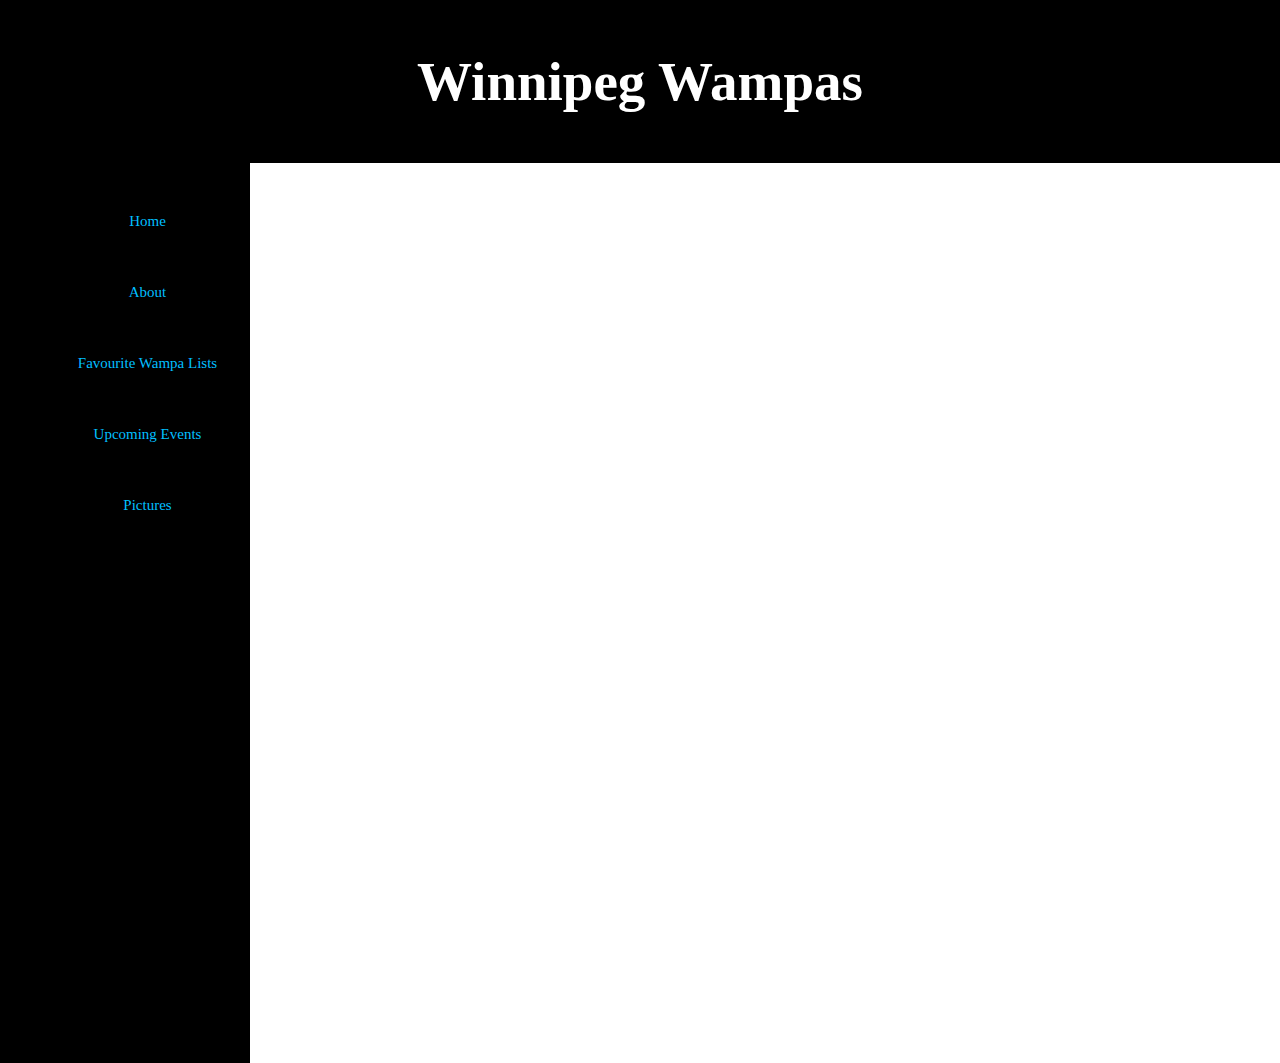
<file: about.html>
﻿<!DOCTYPE html>
<html>
<head>
    <title>About Us</title>
    <meta charset="utf-8" />
    <link rel="stylesheet" type="text/css" href="stylesheets\css-pages-style.css" />
</head>
<body>
    <h1>Winnipeg Wampas</h1>
    <ul id="nav">
        <li><a href="index.html">Home</a></li>
        <li><a href="about.html">About</a></li>
        <li><a href="flow.html">Favourite Wampa Lists</a></li>
        <li><a href="events.html">Upcoming Events</a></li>
        <li><a href="pics.html">Pictures</a></li>
    </ul>
</body>
</html>
</file>
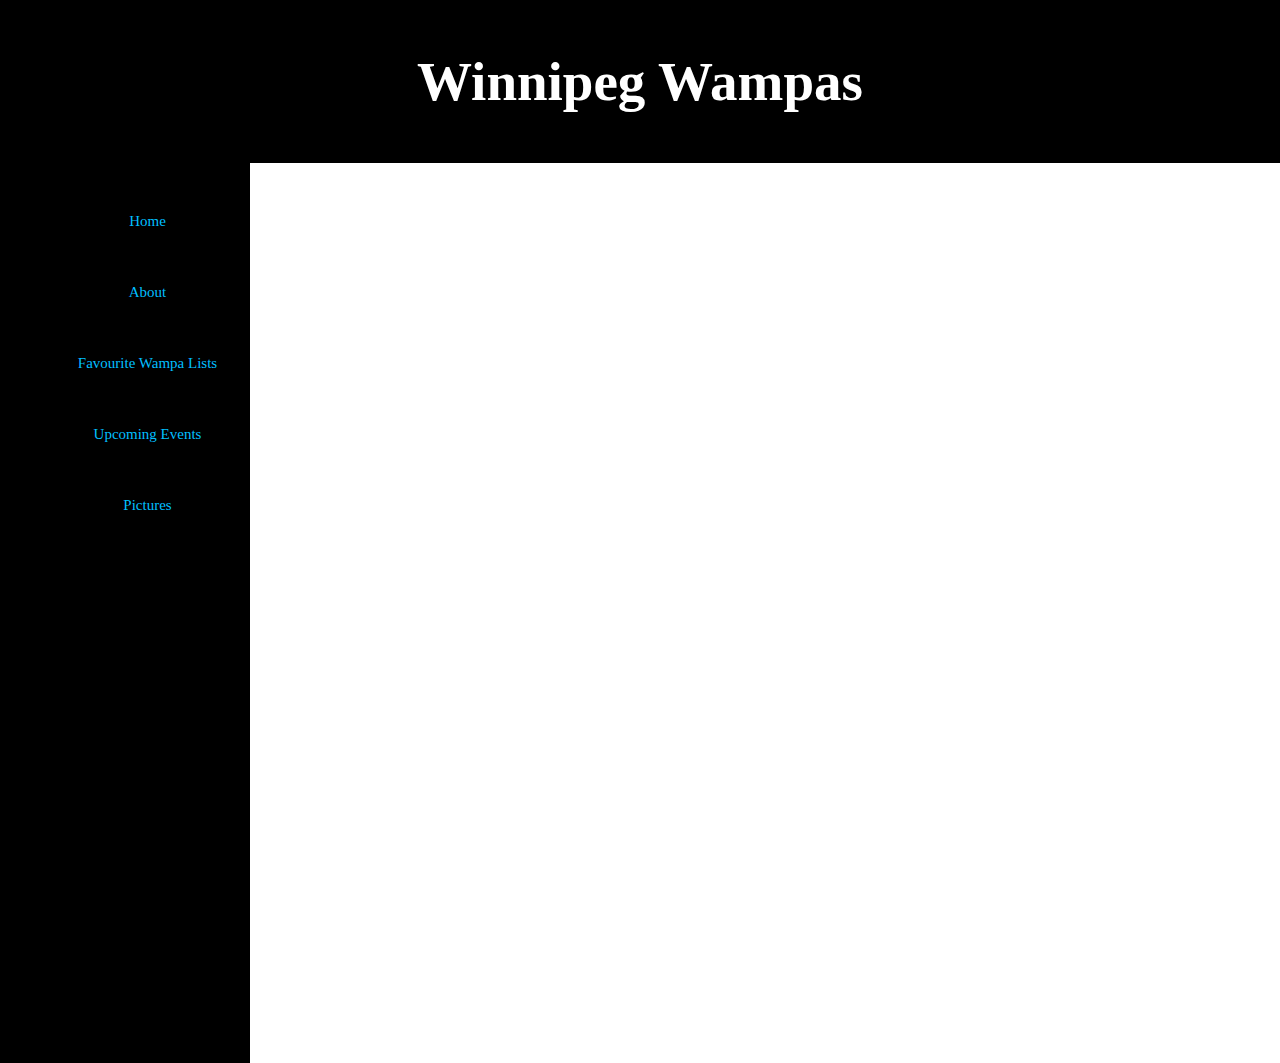
<file: events.html>
﻿<!DOCTYPE html>
<html>
<head>
    <title>Upcoming Events</title>
    <meta charset="utf-8" />
    <link rel="stylesheet" type="text/css" href="stylesheets\css-pages-style.css" />
</head>
<body>
    <h1>Winnipeg Wampas</h1>
    <ul id="nav">
        <li><a href="index.html">Home</a></li>
        <li><a href="about.html">About</a></li>
        <li><a href="flow.html">Favourite Wampa Lists</a></li>
        <li><a href="events.html">Upcoming Events</a></li>
        <li><a href="pics.html">Pictures</a></li>
    </ul>
</body>
</html>
</file>
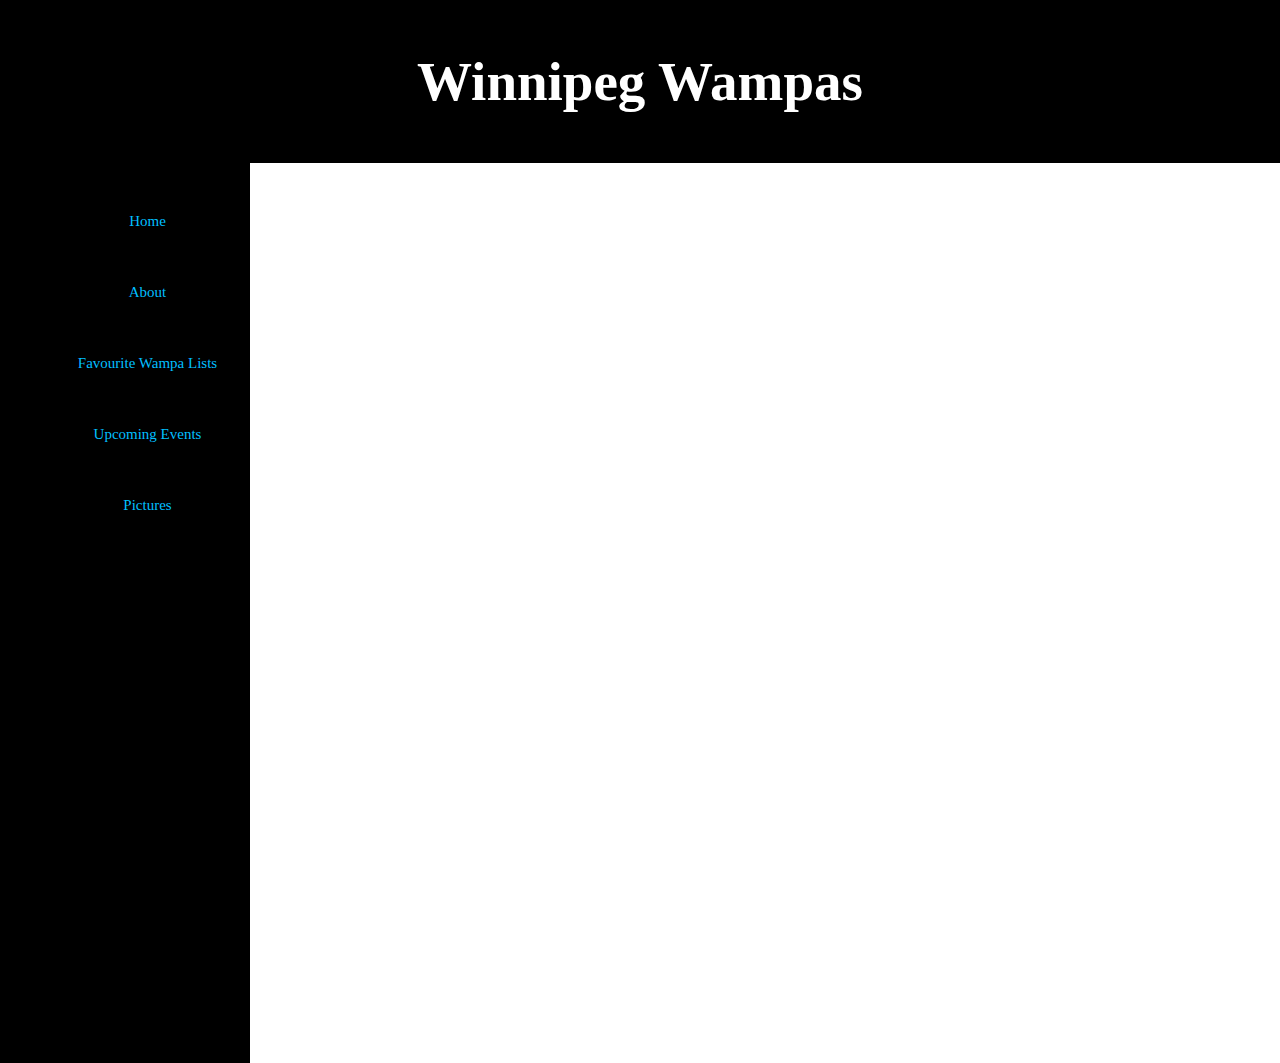
<file: flow.html>
﻿<!DOCTYPE html>
<html>
<head>
    <title>Favourite Lists</title>
    <meta charset="utf-8" />
    <link rel="stylesheet" type="text/css" href="stylesheets\css-pages-style.css" />
</head>
<body>
    <h1>Winnipeg Wampas</h1>
    <ul id="nav">
        <li><a href="index.html">Home</a></li>
        <li><a href="about.html">About</a></li>
        <li><a href="flow.html">Favourite Wampa Lists</a></li>
        <li><a href="events.html">Upcoming Events</a></li>
        <li><a href="pics.html">Pictures</a></li>
    </ul>




</body>
</html>
</file>
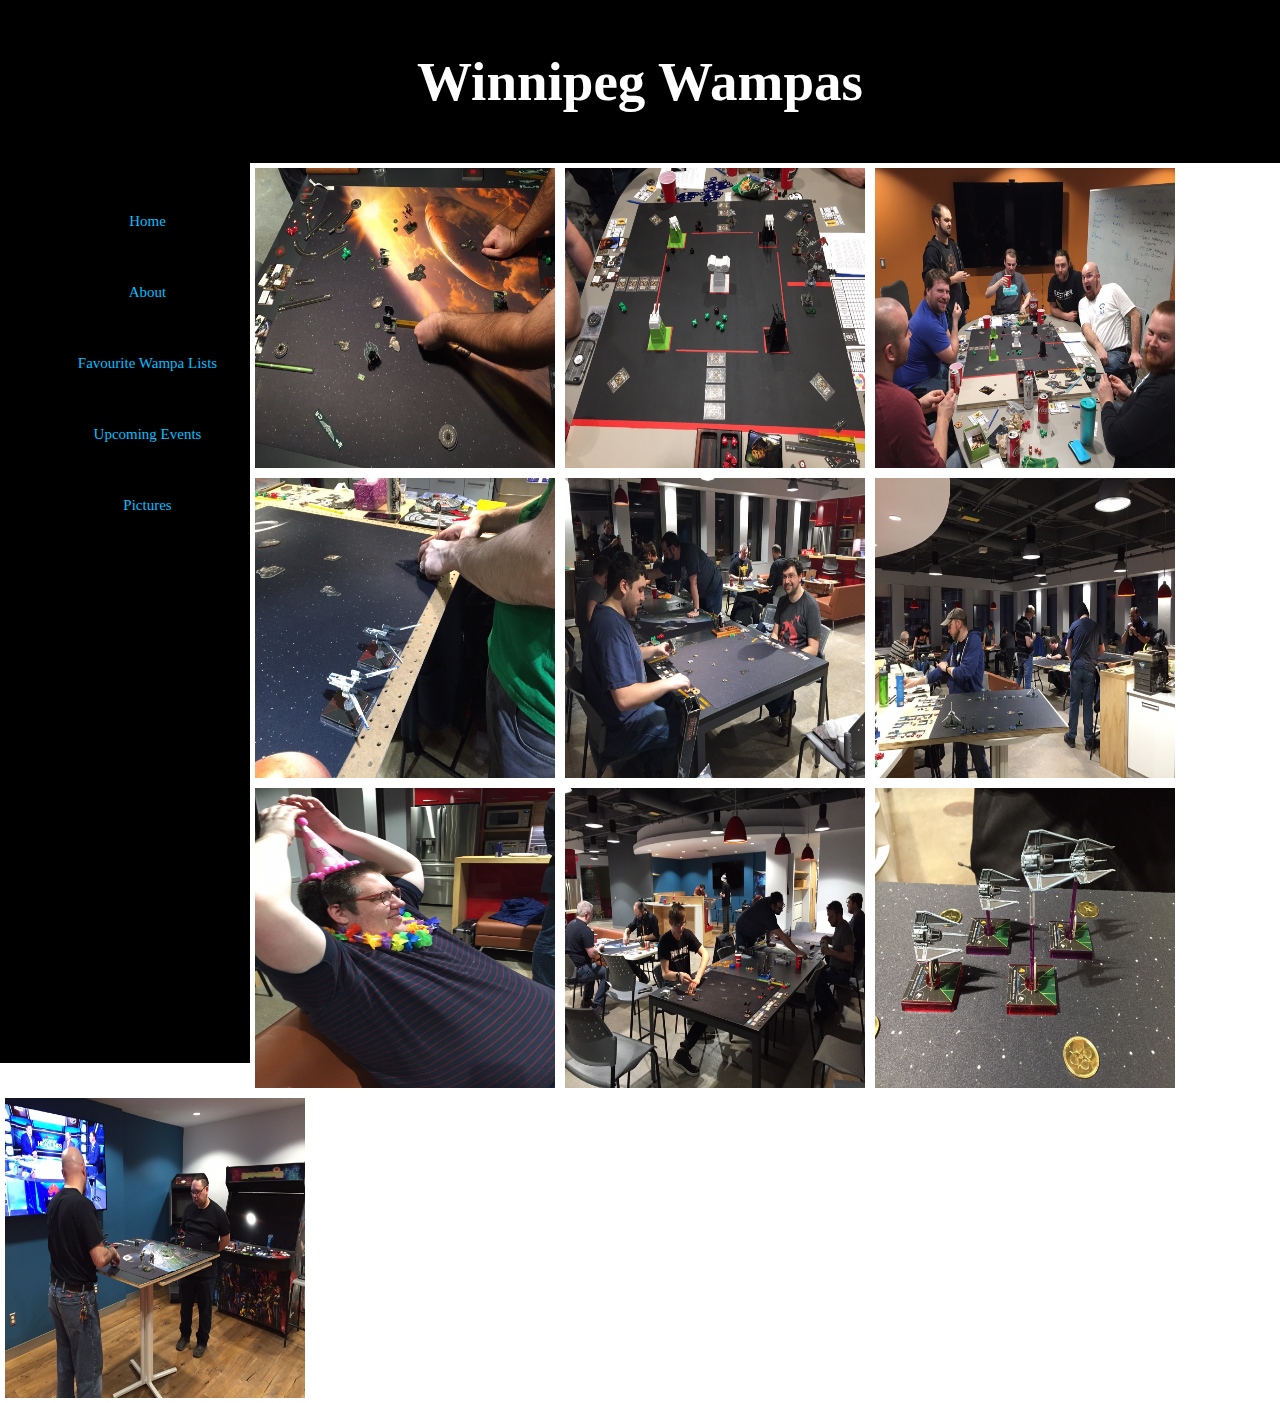
<file: pics.html>
﻿<!DOCTYPE html>
<html>
<head>
    <title>Pictures</title>
    <meta charset="utf-8" />
    <link rel="stylesheet" type="text/css" href="stylesheets\css-pages-style.css" />
    <Style>
        .pics {
            position: relative;
            height: 300px;
            width: 300px;
            float: left;
            top: 0px;
            padding: 5px;
        }
    </Style>
</head>

<body>
    <h1>Winnipeg Wampas</h1>

    <ul id="nav">
        <li><a href="index.html">Home</a></li>
        <li><a href="about.html">About</a></li>
        <li><a href="flow.html">Favourite Wampa Lists</a></li>
        <li><a href="events.html">Upcoming Events</a></li>
        <li><a href="pics.html">Pictures</a></li>
    </ul>
    <img class="pics" src="images/aboveboard.JPG" />
    <img class="pics" src="images/deathrace.JPG" />
    <img class="pics" src="images/deathracepeople.JPG" />
    <img class="pics" src="images/doubleuwing.JPG" />
    <img class="pics" src="images/ericrichie.JPG" />
    <img class="pics" src="images/fullroom.JPG" />
    <img class="pics" src="images/mark.JPG" />
    <img class="pics" src="images/mexwing.JPG" />
    <img class="pics" src="images/quadphantom.JPG" />
    <img class="pics" src="images/standtable.JPG" />



</body>
</html>
</file>
